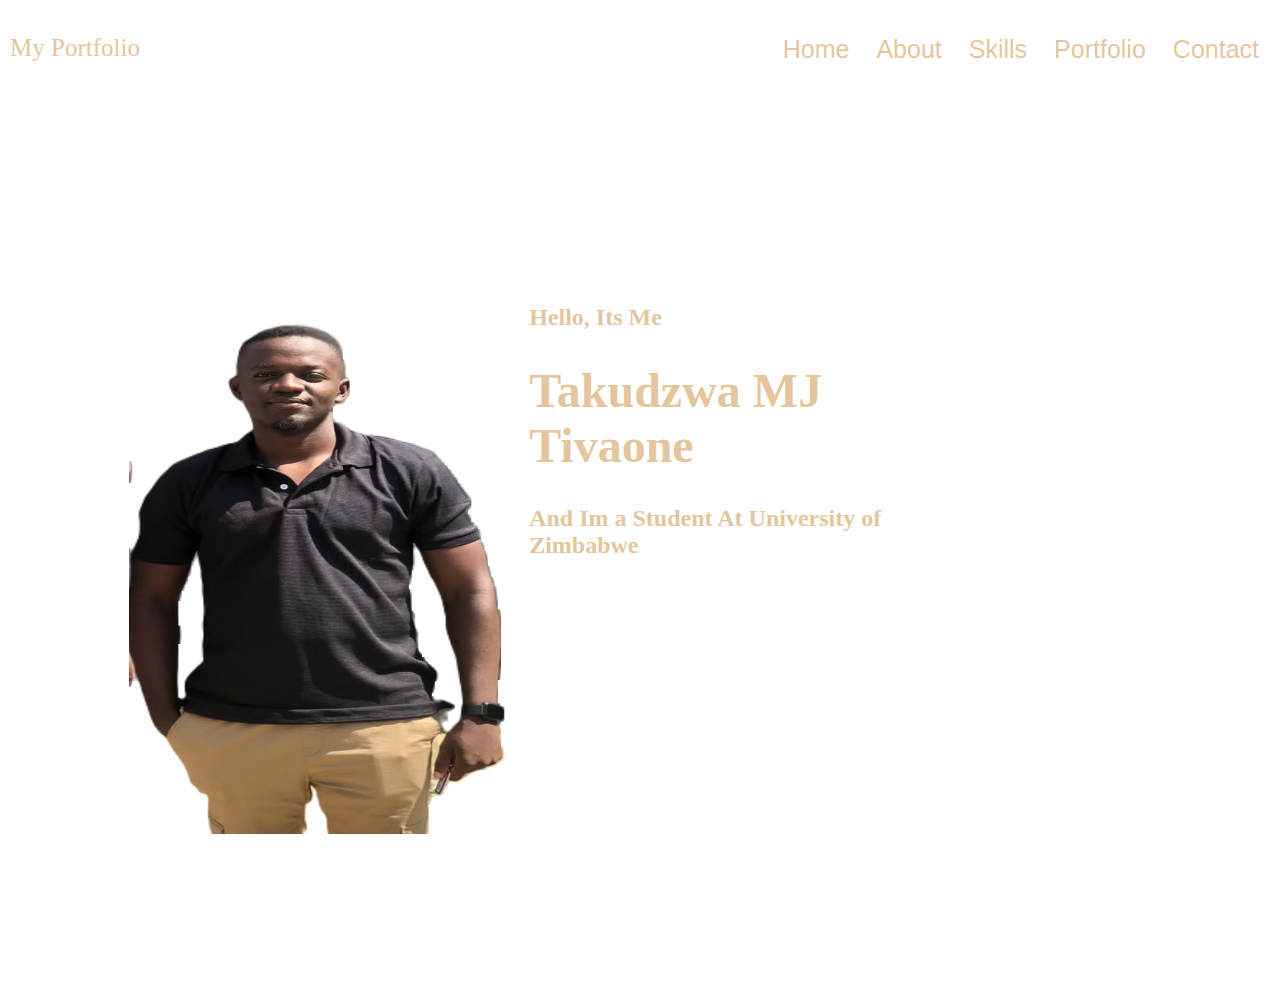
<file: index.html>
<!DOCTYPE html>
<html lang="en">
<head>
  <meta charset="UTF-8">
  <meta name="viewport" content="width=device-width, initial-scale=1.0">
  <title>Portfolio-Website</title>
  <link rel="stylesheet" href="css/style.css">
</head>
<body>
  <div class="header">
    <div class="left-corner">My Portfolio</div>
    <div class="right-corner">
      <button><a class="text-link" href="index.html">Home</a></button>
      <button><a class="text-link" href="about.html">About</a></button>
      <button><a class="text-link" href="skills.html">Skills</a></button>
      <button><a class="text-link" href="portfolio.html">Portfolio</a></button>
      <button><a class="text-link" href="contact.html">Contact</a></button>
    </div>
  </div>

  <div class="container">
    <div class="container-1">
      <div class="container-prof-pic">
        <img class="prof-pic" src="images/profilepic4.jpg" alt="">
      </div>

      <div class="container-h2">
        <h2>Hello, Its Me <span><h1 class="h1">Takudzwa MJ Tivaone</h1></span>And Im a Student At University of Zimbabwe</h2>   
      </div>

      
    </div>
    
  </div>
</body>
</html>
</file>
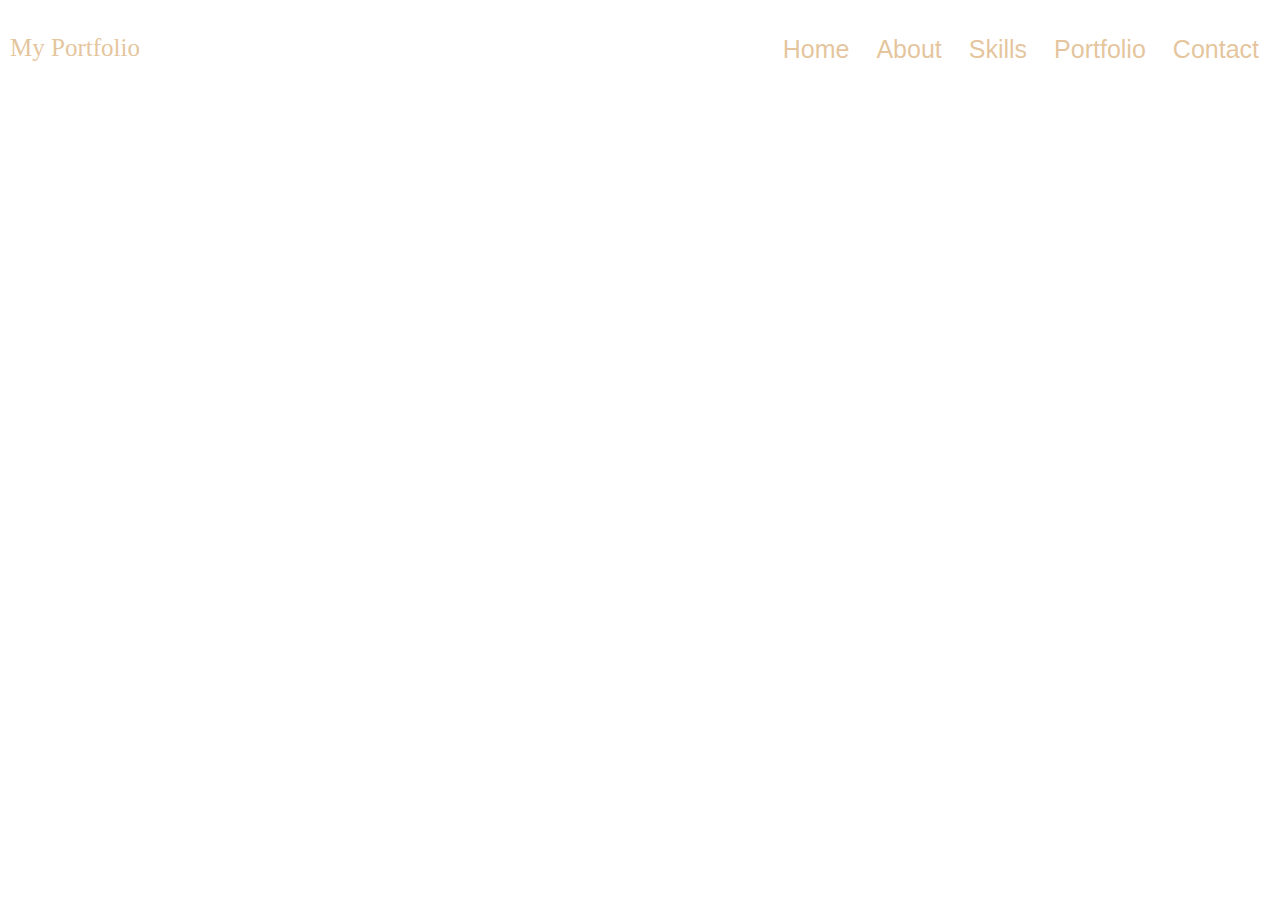
<file: skills.html>
<!DOCTYPE html>
<html lang="en">
<head>
  <meta charset="UTF-8">
  <meta name="viewport" content="width=device-width, initial-scale=1.0">
  <title>Portfolio-Website</title>
  <link rel="stylesheet" href="css/style.css">
</head>
<body>
  <div class="header">
    <div class="left-corner">My Portfolio</div>
    <div class="right-corner">
      <button><a class="text-link" href="index.html">Home</a></button>
      <button><a class="text-link" href="about.html">About</a></button>
      <button><a class="text-link" href="skills.html">Skills</a></button>
      <button><a class="text-link" href="portfolio.html">Portfolio</a></button>
      <button><a class="text-link" href="contact.html">Contact</a></button>
    </div>
  </div>

</body>
</html>
</file>
<file: css/style.css>
body{
  background-color: #ffffff00;
  margin: 0;
}

.header{
  height: 80px;
  width: 100%;
  background-color: rgba(0, 0, 0, 0);
  display: flex;
  flex-direction: row;
  align-items: center;
  justify-content: space-between;
  margin-top: 4px;
}

.left-corner{
  background-color: transparent;
  color: rgba(222, 184, 135, 0.823);
  display: flex;  
  height: 40px;
  width: 150px;
  justify-content: center;
  padding-top: 20px;
  font-size: 25px;
  font-weight: 500;
  

}
.right-corner{
  background-color: transparent;
  display: flex;
  justify-content: flex-end;
  height:40px;
  flex:1;
  padding-top: 20px;
  color: #000000;
  font-size: 25px;
  font-weight: 500;
  padding-bottom: 10px;
}
button{
  background-color: transparent;
  border: none;
  color: transparent;
  display: flex;
  justify-content: space-between;
  align-items: center;
  font-size: 25px;
  font-weight: 500;
  margin-right: 15px;
  cursor: pointer;
  
  
}
a.text-link{
  color: rgba(222, 184, 135, 0.823);
  text-decoration: none;
}

.container{
  display: flex;
  background-color: transparent;
  height: 100vh;
}
.container-1{
  display:flex;
  flex-direction: row;
}
.container-h2{
  display: flex;
  padding-right: 300px;
  padding-top: 200px;
  color: rgba(222, 184, 135, 0.823);

}
.container-h2 h1{
  color: rgba(222, 184, 135, 0.823);
}
.container-prof-pic{
  margin-top: 200px;
  margin-right: 0;
  display: flex;
  justify-content: flex-end;
  object-fit: contain;
  object-position: center;
  width: 550px;
  height: 550px;

}
.prof-pic{
  background-color: rgb(5, 8, 2);
  width: 400px;
  border: 3px black;
  
  
}
</file>
